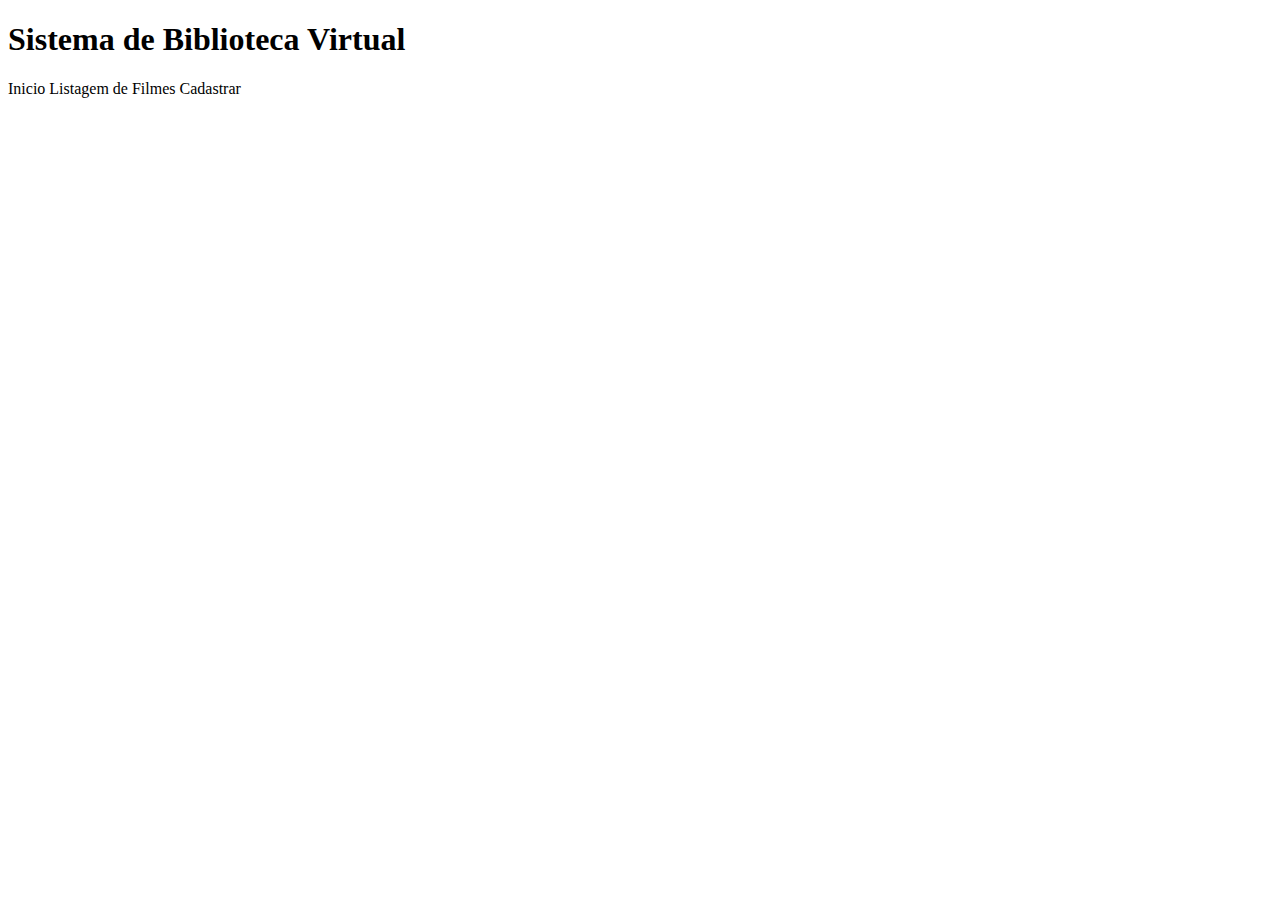
<file: src/main/resources/templates/index.html>
<!DOCTYPE html>
<!--
Click nbfs://nbhost/SystemFileSystem/Templates/Licenses/license-default.txt to change this license
Click nbfs://nbhost/SystemFileSystem/Templates/Other/html.html to edit this template
-->
<html>
    <head>
        <title> Biblioteca Virtual - Casa da Cultura</title>
        <meta charset="UTF-8">
        <meta name="viewport" content="width=device-width, initial-scale=1.0">
         <link href="https://cdn.jsdelivr.net/npm/bootstrap@5.3.0-alpha3/dist/css/bootstrap.min.css" rel="stylesheet" integrity="sha384-KK94CHFLLe+nY2dmCWGMq91rCGa5gtU4mk92HdvYe+M/SXH301p5ILy+dN9+nJOZ" crossorigin="anonymous">         
        <link rel="stylesheet" th:href="@{/css/style.css}" /> 
    </head>
    <body>
       <h1 class="titulo">Sistema de Biblioteca Virtual</h1>
        <nav>
            <a th:href="@{/inicio}">Inicio</a>
            <a th:href="@{/listar}">Listagem de Filmes</a>
            <a th:href="@{/inserir}">Cadastrar</a>
        </nav>
        
        <img th:src="@{/imagens/imgcine.png}">
    </body>
</html>
</file>
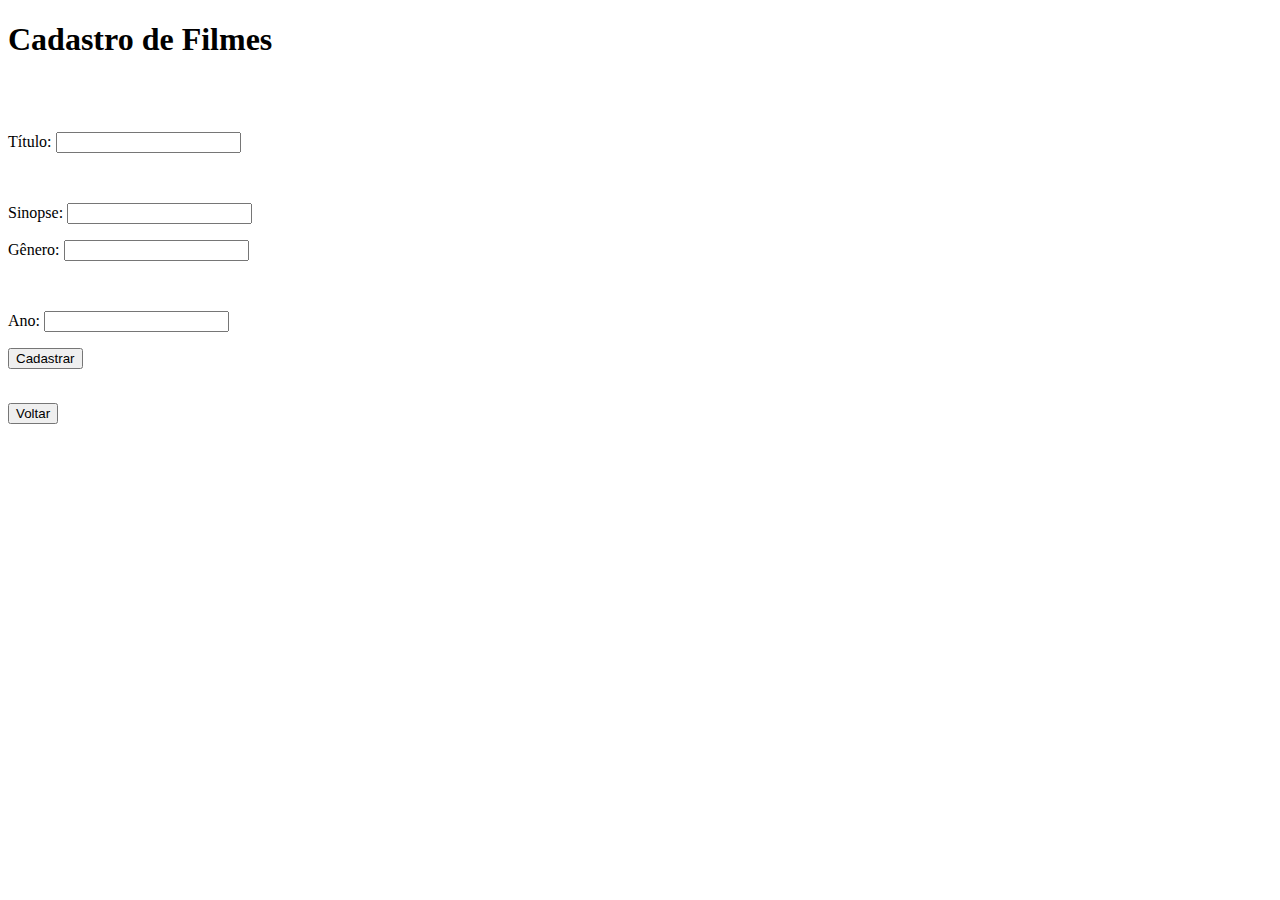
<file: src/main/resources/templates/cadastroFilme.html>
<!DOCTYPE html>
<html xmlns="http://www.w3.org/1999/xhtml" xmlns:th="http://www.thymeleaf.org"> 

    <head>
        <title>Cadastro de Filmes</title>  
        <meta http-equiv="Content-Type" content="text/html; charset=UTF-8" /> 
        <link rel="stylesheet" th:href="@{/css/style.css}" /> 
    </head> 
    <body>
        <h1>Cadastro de Filmes</h1> 
                <form class="f" th:action="@{/gravar}" th:object="${filme}" method="POST"> 
                  <p>Título: <input type="text" th:field=" ${filme.titulo}"/></p> 
                  <p>Sinopse: <input type="text" th:field="${filme.sinopse}"/></p>  
                <p>Gênero: <input type="text" th:field=" ${filme.genero}"/></p> 
                  <p>Ano: <input type="text" th:field="${filme.ano}"/></p> 
                <p><input type="submit" value="Cadastrar" /></p> 
               </form> 

        <a class ="b" th:href ="@{/}"><button type= "button"  class ="btn btn-dark">Voltar</button> </a>
    </body>         

</html>
</file>
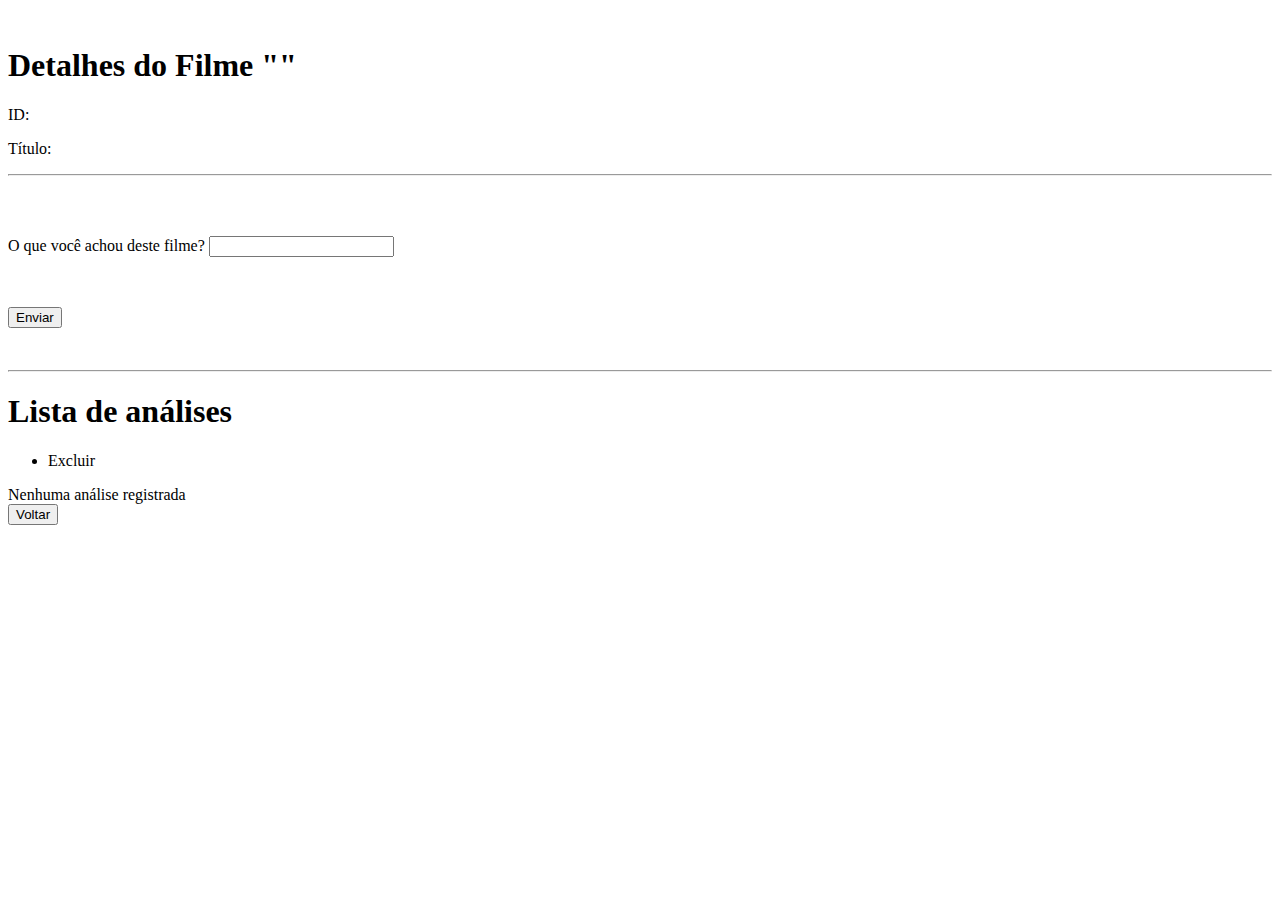
<file: src/main/resources/templates/exibir.html>
<!DOCTYPE html> 
<html xmlns="w3.org/1999/xhtml" xmlns:th="http://www.thymeleaf.org"> 
    <head> 
            <title>Biblioteca Virtual</title> 
            <meta http-equiv="Content-Type" content="text/html; charset=UTF-8"> 
            <link href="https://cdn.jsdelivr.net/npm/bootstrap@5.3.0-alpha3/dist/css/bootstrap.min.css" rel="stylesheet" integrity="sha384-KK94CHFLLe+nY2dmCWGMq91rCGa5gtU4mk92HdvYe+M/SXH301p5ILy+dN9+nJOZ" crossorigin="anonymous">                 
    </head> 
    <body>
        
        <h1>Detalhes do Filme "<span th:text="${filme.titulo}"/>"</h1>
        <p>ID: <span th:text="${filme.id}"/></p>
        <p>Título: <span th:text="${filme.titulo}"/></p>
        
        <hr>
        
        <form th:action="@{/gravar-analise}" th:object="${analise}" method="POST"> 
            <p>O que você achou deste filme?  <input type="text" th:field="${analise.analise}" /> </p> 
            <input type="hidden" th:field="${filme.id}" />
            <p><input type="submit" value="Enviar" /></p> 
        </form>          
        
        <hr>
        <h1>Lista de análises</h1>
        <ul>
            <li th:each="reg: ${analises}">
                <p><span th:text="${reg.analise}"/></p>
                <a th:href="@{'/excluirAnalise?id=' + ${reg.id}}">Excluir</a>
            </li>
        </ul>
        <span th:if="${analises.size()<=0}">Nenhuma análise registrada</span>
        
        <br><a th:href="@{/}"><button type="button" class="btn btn-dark">Voltar</button></a>
    </body>
</html>
</file>
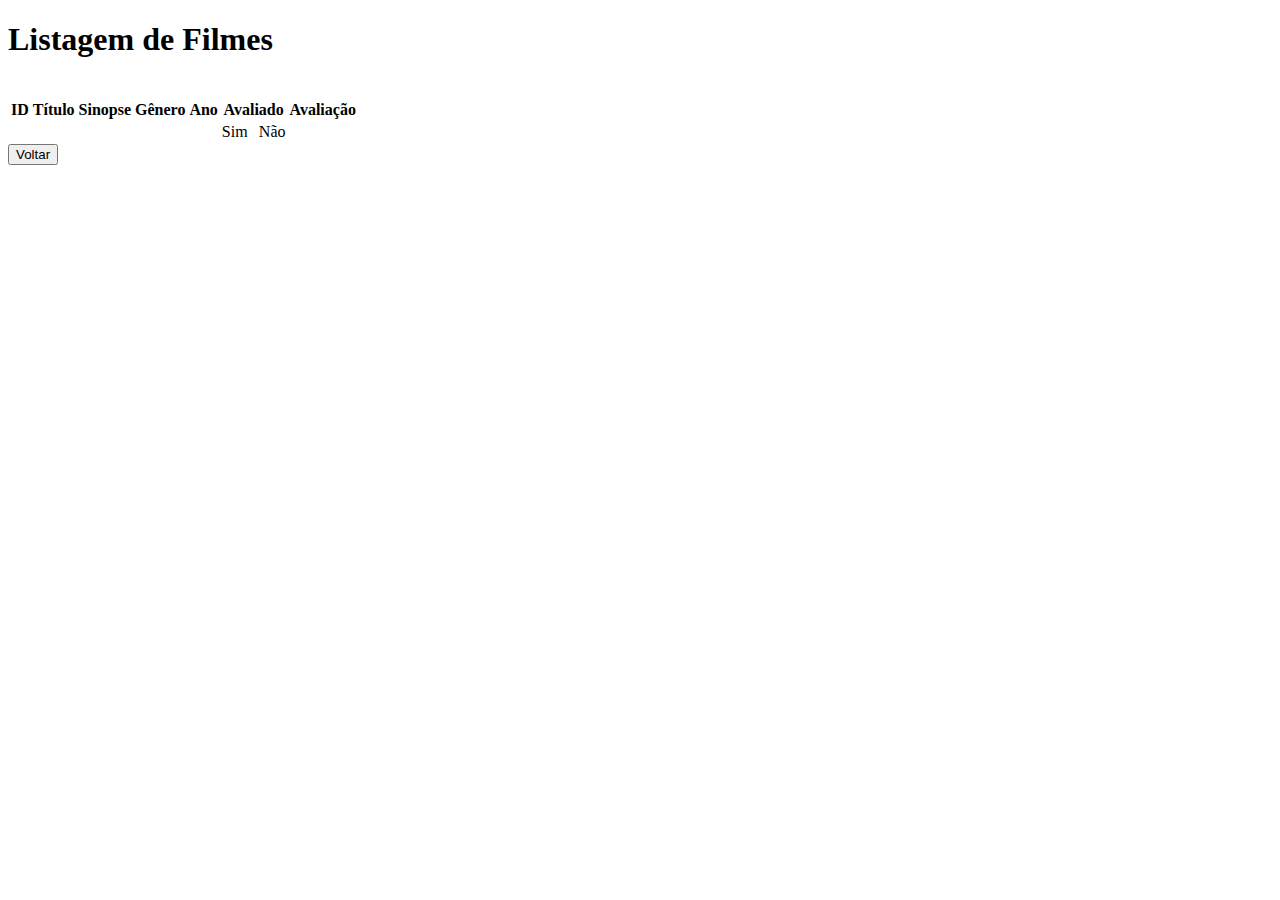
<file: src/main/resources/templates/listagemFilmes.html>
<!DOCTYPE html>

<html xmlns="http://www.w3.org/1999/xhtml" xmlns:th="http://www.thymeleaf.org"> 

    <head>
        <title>Filmes</title>  
        <meta http-equiv="Content-Type" content="text/html; charset=UTF-8" /> 
        <link href="https://cdn.jsdelivr.net/npm/bootstrap@5.3.0-alpha3/dist/css/bootstrap.min.css" rel="stylesheet" integrity="sha384-KK94CHFLLe+nY2dmCWGMq91rCGa5gtU4mk92HdvYe+M/SXH301p5ILy+dN9+nJOZ" crossorigin="anonymous"> 
    <link rel="stylesheet" th:href="@{/css/style.css}" /> 
    </head> 
    <body>
        <h1>Listagem de Filmes</h1> 
            <table class ="table"> 
                    <thead> 
                            <tr> 
                                    <th>ID</th> 
                                    <th>Título</th> 
                                    <th>Sinopse</th>
                                 <th>Gênero</th> 
                                    <th>Ano</th>
                               <th>Avaliado</th> 
                                    <th>Avaliação</th>
                                </tr> 
                        </thead> 
     <tbody> 
        <tr th:each="lis : ${lista}"> 
            <td th:text="${lis.id}"></td> 
            <td th:text="${lis.titulo}"></td> 
            <td th:text="${lis.sinopse}"></td> 
            <td th:text="${lis.genero}"></td> 
            <td th:text="${lis.ano}"></td> 
            <td>
            <!-- Usamos if para verificar se o valor é verdadeiro --> 
            <span th:if="${lis.avaliado}">Sim</span>  
            <!-- Usamos unless para verificar se o valor é falso --> 
            <span th:unless="${lis.avaliado}">Não</span>  
            </td>
            <td th:text="${lis.avaliacao}"></td> 
                    <td></td> 
        </table> 
        <a th:href ="@{/}"><button type= "button"  class ="btn btn-dark">Voltar</button> </a>
    </body>         

</html>
</file>
